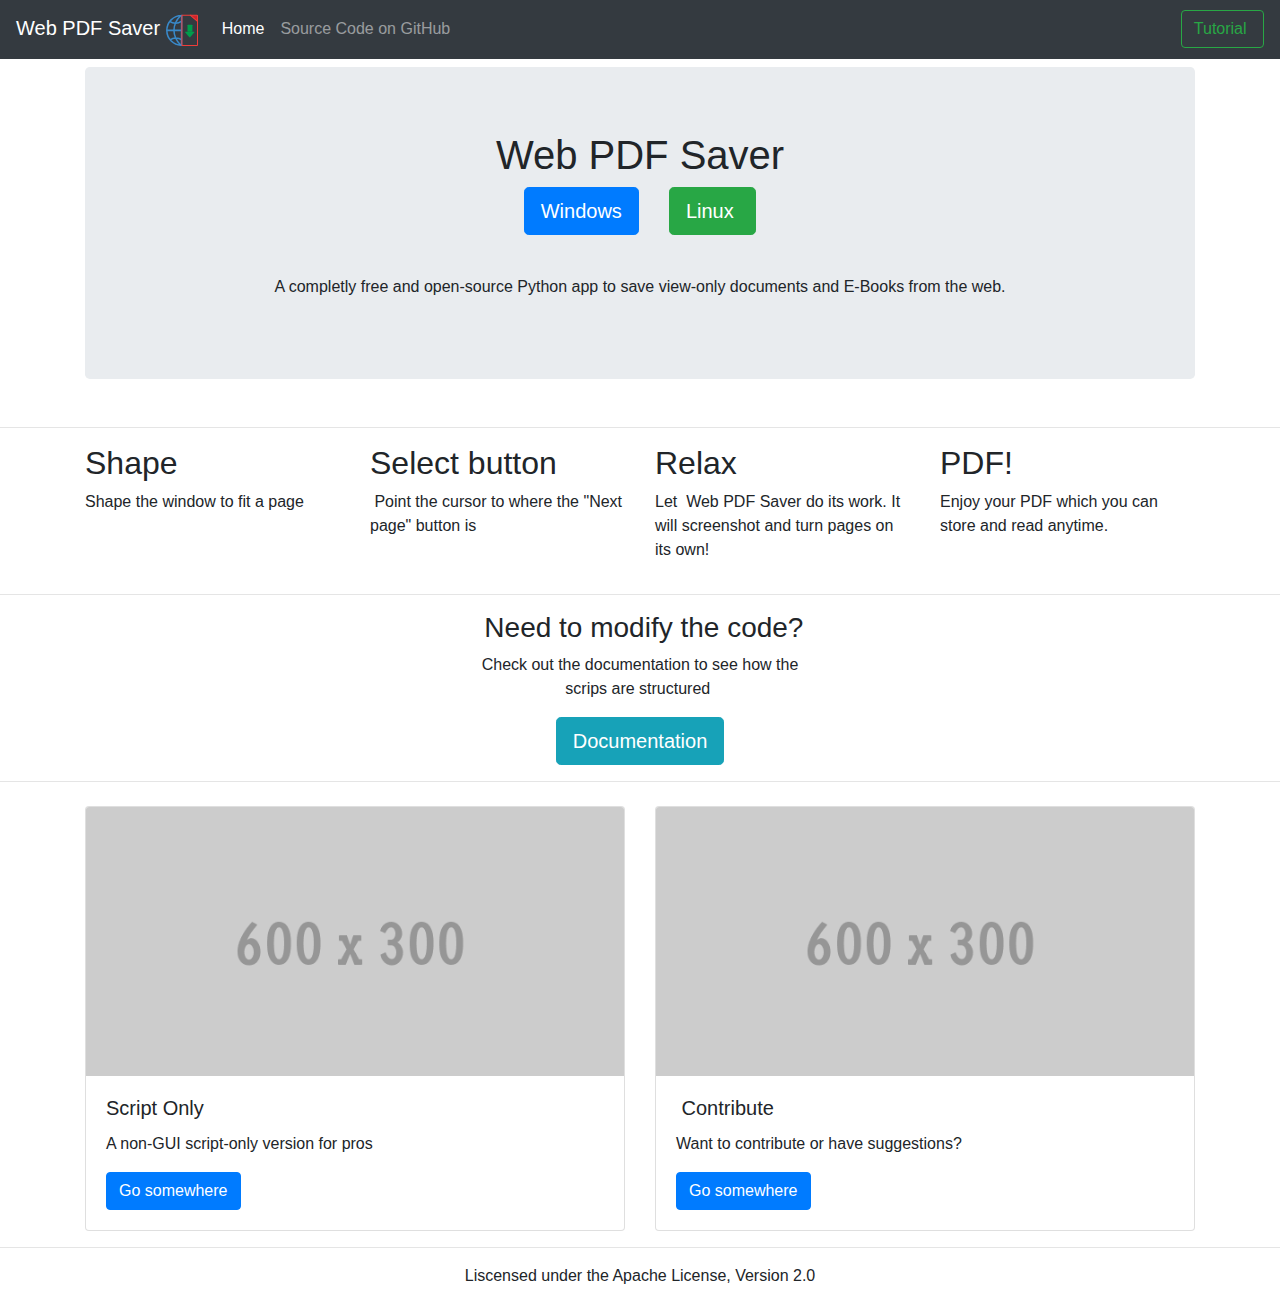
<file: index.html>
<!DOCTYPE html>
<html lang="en">
  <head>
    <meta charset="utf-8">
    <meta http-equiv="X-UA-Compatible" content="IE=edge">
    <meta name="viewport" content="width=device-width, initial-scale=1">
    <title>Web PDF Saver</title>
    <meta name="google-site-verification" content="FYAxRF5yD8C2fvkYzbgf8oop3MVKC-Z6JVF3bijKodk" />
    <!-- Bootstrap -->
    <link href="bootstrap-4.4.1.css" rel="stylesheet">
    <link rel="icon" href="images/bookd.png">
  </head>
  <body>
    <nav class="navbar navbar-expand-lg navbar-dark bg-dark">
      <a class="navbar-brand" href="#">Web PDF Saver&nbsp;<img src="images/bookd_transparent.svg" alt="BookD Logo" style="width:32px;height:32px;"> </a>
      
      <button class="navbar-toggler" type="button" data-toggle="collapse" data-target="#navbarSupportedContent" aria-controls="navbarSupportedContent" aria-expanded="false" aria-label="Toggle navigation">
      <span class="navbar-toggler-icon"></span>
      </button>
      <div class="collapse navbar-collapse" id="navbarSupportedContent">
        <ul class="navbar-nav mr-auto">
          <li class="nav-item active">
            <a class="nav-link" href="#">Home <span class="sr-only">(current)</span></a>
          </li>
          <li class="nav-item">
            <a class="nav-link" href="https://github.com/wpdfs/webPDFsaver">Source Code on GitHub&nbsp;</a>
          </li>

        </ul>
        <form class="form-inline my-2 my-lg-0">
          
			<a class="btn btn-outline-success my-2 my-sm-0" type="submit" role="button" href="Manual/Main.html">Tutorial&nbsp;</a>
        </form>
      </div>
  </nav>
    <div class="container mt-2">
      <div class="row">
        <div class="col-12">
          <div class="jumbotron">
            <h1 class="text-center">Web PDF Saver</h1>
            <div class="row justify-content-center">
              <div class="col-auto">
                <p><a class="btn btn-primary btn-lg" href="Windows/Main.html" role="button">Windows</a> </p>
              </div>
              <div class="col-auto">
				  <p><a class="btn btn-success btn-lg" href="Linux/Main.html" role="button">Linux&nbsp;</a> </p>
              </div>
            </div>
            <p class="text-center"><br>A completly free and open-source Python app to save view-only documents and E-Books from the web.<br> </p>
          </div>
        </div>
      </div>
    </div>
    <div class="container">
      <div class="row">
      </div>
        
  </div>
   
    <hr>
    <div class="container">
      <div class="row">
        <div class="col-lg-3 col-md-6 col-12">
          <h2>Shape&nbsp;</h2>
          <p>Shape the window to fit a page&nbsp;&nbsp;</p>
        </div>
        <div class="col-lg-3 col-md-6 col-12">
          <h2>Select button&nbsp;</h2>
          <p>&nbsp;Point the cursor to where the "Next page" button is&nbsp;&nbsp;</p>
        </div>
        <div class="col-lg-3 col-md-6 col-12">
          <h2> Relax&nbsp;</h2>
          <p>Let&nbsp; Web PDF Saver do its work. It will screenshot and turn pages on its own!&nbsp; &nbsp;</p>
        </div>
        <div class="col-lg-3 col-md-6 col-12">
          <h2>PDF!&nbsp;</h2>
          <p>Enjoy your PDF which you can store and read anytime.&nbsp;&nbsp;</p>
        </div>
      </div>
    </div>
	  <hr>
	  <div class="container">
	<div class="row justify-content-center">
	<div class="text-center col-md-6 col-12 col-lg-12 col-xl-4">
          <h3>&nbsp;Need to modify the code?</h3>
          <p>Check out the documentation to see how the scrips are structured&nbsp;</p>
          <a class="btn btn-info btn-lg" href="#" role="button">Documentation</a>
		</div>
        </div>
	  </div>
    <hr>
    <div class="container mt-4">
      <div class="row">
        <div class="col-sm-6">
          <div class="card">
            <img class="card-img-top" src="images/600X300.gif" alt="Card image cap">
            <div class="card-body">
              <h5 class="card-title">Script Only</h5>
              <p class="card-text">A non-GUI script-only version for pros&nbsp; &nbsp; &nbsp;</p>
              <a href="#" class="btn btn-primary">Go somewhere</a>
            </div>
          </div>
        </div>
        <div class="col-sm-6">
          <div class="card">
            <img class="card-img-top" src="images/600X300.gif" alt="Card image cap">
            <div class="card-body">
              <h5 class="card-title">&nbsp;Contribute</h5>
              <p class="card-text"> Want to contribute or have suggestions?</p>

<a href="#" class="btn btn-primary">Go somewhere</a>
            </div>
          </div>
        </div>
      </div>
    </div>
    <div class="container">
      <div class="row">
                
                </div>

    </div>
    <hr>
    <footer class="text-center">
      <div class="container">
        <div class="row">
          <div class="col-12">
            <p>Liscensed under the Apache License, Version 2.0</p>
          </div>
        </div>
      </div>
    </footer>
    <!-- jQuery (necessary for Bootstrap's JavaScript plugins) -->
    <script src="jquery-3.4.1.min.js"></script>
    <!-- Include all compiled plugins (below), or include individual files as needed -->
    <script src="popper.min.js"></script>
    <script src="bootstrap-4.4.1.js"></script>
  </body>
</html>
</file>
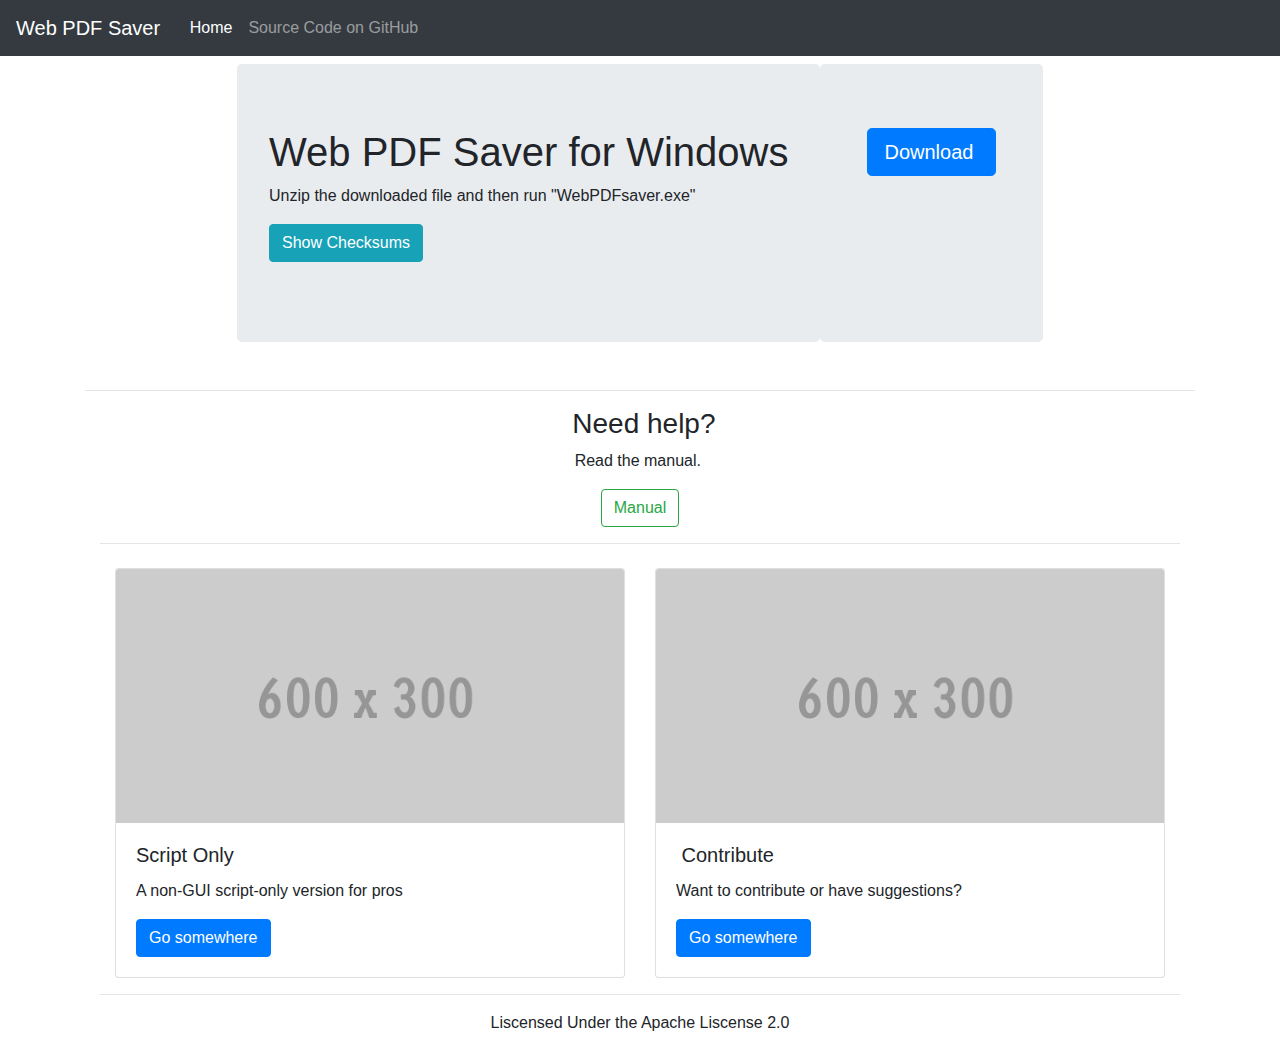
<file: Docs/Main.html>
<!DOCTYPE html>
<html lang="en">
  <head>
    <meta charset="utf-8">
    <meta http-equiv="X-UA-Compatible" content="IE=edge">
    <meta name="viewport" content="width=device-width, initial-scale=1">
    <title>Web PDF Saver for Windows</title>
    <!-- Bootstrap -->
    <link href="css/bootstrap-4.4.1.css" rel="stylesheet">
  </head>
  <body>
    <nav class="navbar navbar-expand-lg navbar-dark bg-dark">
      <a class="navbar-brand" href="#">Web PDF Saver&nbsp;</a>
      <button class="navbar-toggler" type="button" data-toggle="collapse" data-target="#navbarSupportedContent" aria-controls="navbarSupportedContent" aria-expanded="false" aria-label="Toggle navigation">
      <span class="navbar-toggler-icon"></span>
      </button>
      <div class="collapse navbar-collapse" id="navbarSupportedContent">
        <ul class="navbar-nav mr-auto">
          <li class="nav-item active">
            <a class="nav-link" href="https://wpdfs.github.io">Home</a>
          </li>
          <li class="nav-item">
            <a class="nav-link" href="https://github.com/wpdfs/webPDFsaver">Source Code on GitHub&nbsp;</a>
          </li>

        </ul>
        <form class="form-inline my-2 my-lg-0">
          
			
        </form>
      </div>
  </nav>
    <div class="container mt-2">
      
        <div class="col-12">
		<div class="row justify-content-center">
          <div class="jumbotron">
            <h1>Web PDF Saver for Windows</h1>
            
            <p class="text-left" > Unzip the downloaded file and then run "WebPDFsaver.exe"</p>
            
            <p class="text-left" > 
              
              <button type="button" class="btn btn-info" onclick="toggle_text()" id="textButton">
                Show Checksums
              </button>
                </select>
                <div style='display:none;' id='checksums'>
                  For WebPDFsaver.exe- <br><br> SHA256: aee2d55362fc1c8af1f83a0626d45418e2dff801d6ede6cc6b328d3cbf7e96e5 <br> MD5: 122115441cd6e7ae5f02dddb866c02d4
                </div>
                   
		
          </div>
			<div class="jumbotron">
			 <div class="col-auto">
                <p><a class="btn btn-primary btn-lg" href="https://github.com/wpdfs/webPDFsaver/releases/latest/download/WebPDFsaver.zip" role="button">Download&nbsp;</a> </p>
			  </div>
          </div>
      </div>
    </div>
    <div class="container">
      <div class="row">
      </div>
        
  </div>
   
   
	  <hr>
	  <div class="container">
	<div class="row justify-content-center">
	<div class="text-center col-md-6 col-12 col-lg-12 col-xl-4">
          <h3>&nbsp;Need help?</h3>
          <p>Read the manual.&nbsp;</p>
		
        <button class="btn btn-outline-success my-2 my-sm-0"> Manual<type="submit">
		
			</div>
	  </div>
    <hr>
    <div class="container mt-4">
      <div class="row">
        <div class="col-sm-6">
          <div class="card">
            <img class="card-img-top" src="images/600X300.gif" alt="Card image cap">
            <div class="card-body">
              <h5 class="card-title">Script Only</h5>
              <p class="card-text">A non-GUI script-only version for pros&nbsp; &nbsp; &nbsp;</p>
              <a href="#" class="btn btn-primary">Go somewhere</a>
            </div>
          </div>
        </div>
        <div class="col-sm-6">
          <div class="card">
            <img class="card-img-top" src="images/600X300.gif" alt="Card image cap">
            <div class="card-body">
              <h5 class="card-title">&nbsp;Contribute</h5>
              <p class="card-text"> Want to contribute or have suggestions?</p>

<a href="#" class="btn btn-primary">Go somewhere</a>
            </div>
          </div>
        </div>
      </div>
    </div>
    <div class="container">
      <div class="row">
                
                </div>

    </div>
    <hr>
    <footer class="text-center">
      <div class="container">
        <div class="row">
          <div class="col-12">
            <p>Liscensed Under the Apache Liscense 2.0</p>
          </div>
        </div>
      </div>
    </footer>
    <!-- jQuery (necessary for Bootstrap's JavaScript plugins) -->
    <script src="js/jquery-3.4.1.min.js"></script>
    <!-- Include all compiled plugins (below), or include individual files as needed -->
    <script src="js/popper.min.js"></script>
    <script src="js/bootstrap-4.4.1.js"></script>
  </body>
</html>
</file>
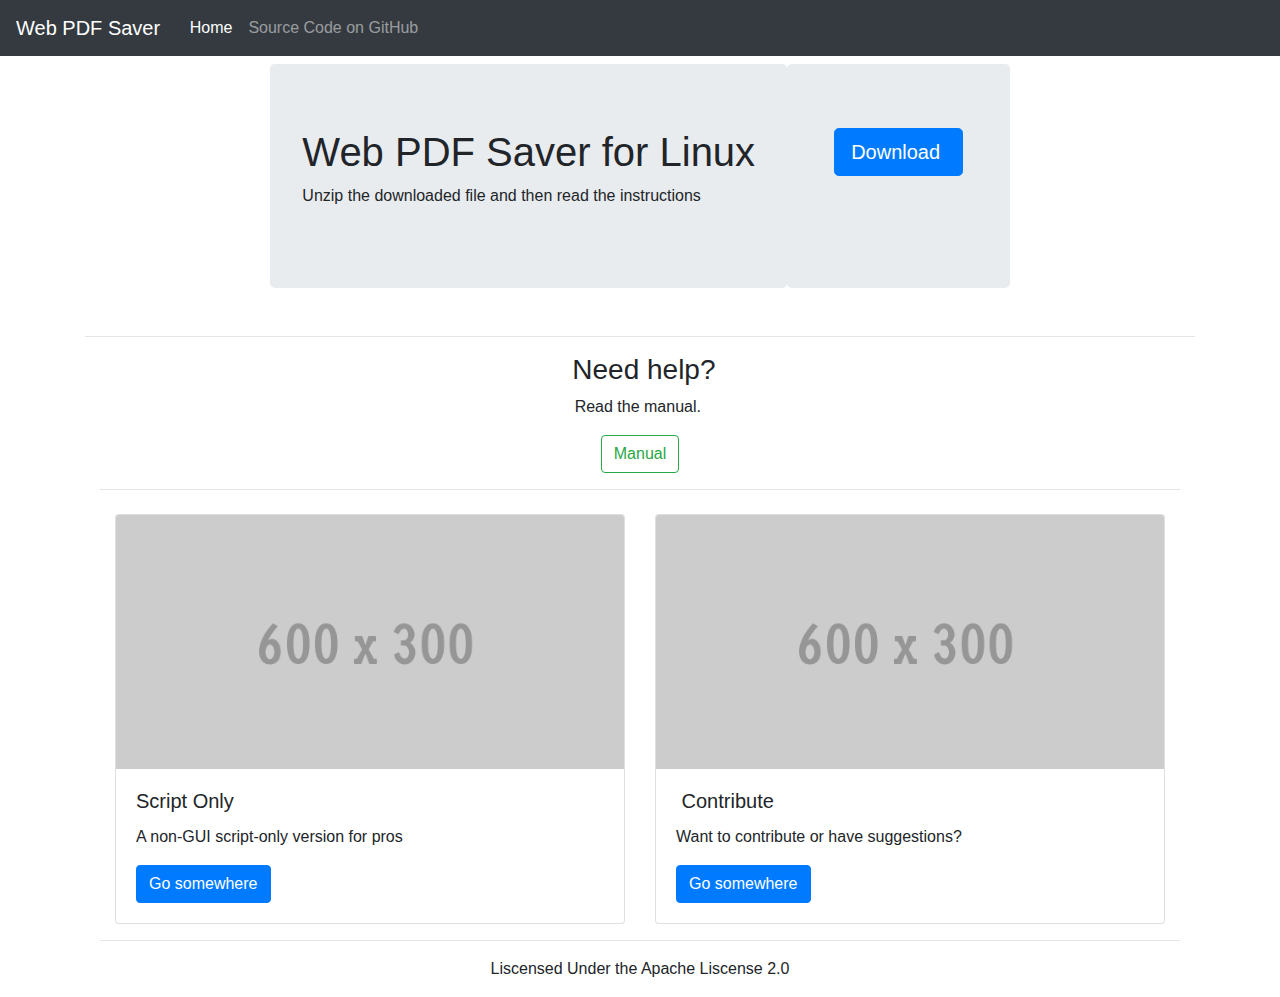
<file: Linux/Main.html>
<!DOCTYPE html>
<html lang="en">
  <head>
    <meta charset="utf-8">
    <meta http-equiv="X-UA-Compatible" content="IE=edge">
    <meta name="viewport" content="width=device-width, initial-scale=1">
    <title>Web PDF Saver for Windows</title>
    <!-- Bootstrap -->
    <link href="css/bootstrap-4.4.1.css" rel="stylesheet">
  </head>
  <body>
    <nav class="navbar navbar-expand-lg navbar-dark bg-dark">
      <a class="navbar-brand" href="#">Web PDF Saver&nbsp;</a>
      <button class="navbar-toggler" type="button" data-toggle="collapse" data-target="#navbarSupportedContent" aria-controls="navbarSupportedContent" aria-expanded="false" aria-label="Toggle navigation">
      <span class="navbar-toggler-icon"></span>
      </button>
      <div class="collapse navbar-collapse" id="navbarSupportedContent">
        <ul class="navbar-nav mr-auto">
          <li class="nav-item active">
            <a class="nav-link" href="https://wpdfs.github.io">Home</a>
          </li>
          <li class="nav-item">
            <a class="nav-link" href="https://github.com/wpdfs/webPDFsaver">Source Code on GitHub&nbsp;</a>
          </li>

        </ul>
        <form class="form-inline my-2 my-lg-0">
          
			
        </form>
      </div>
  </nav>
    <div class="container mt-2">
      
        <div class="col-12">
		<div class="row justify-content-center">
          <div class="jumbotron">
            <h1>Web PDF Saver for Linux</h1>
            
            <p class="text-left" > Unzip the downloaded file and then read the instructions</p>
            
            <p class="text-left" > 
              
		
          </div>
			<div class="jumbotron">
			 <div class="col-auto">
                <p><a class="btn btn-primary btn-lg" href="https://github.com/wpdfs/WebPDFsaver/releases/latest/download/Linux_source.zip" role="button">Download&nbsp;</a> </p>
			  </div>
          </div>
      </div>
    </div>
    <div class="container">
      <div class="row">
      </div>
        
  </div>
   
   
	  <hr>
	  <div class="container">
	<div class="row justify-content-center">
	<div class="text-center col-md-6 col-12 col-lg-12 col-xl-4">
          <h3>&nbsp;Need help?</h3>
          <p>Read the manual.&nbsp;</p>
		
        <button class="btn btn-outline-success my-2 my-sm-0"> Manual<type="submit">
		
			</div>
	  </div>
    <hr>
    <div class="container mt-4">
      <div class="row">
        <div class="col-sm-6">
          <div class="card">
            <img class="card-img-top" src="images/600X300.gif" alt="Card image cap">
            <div class="card-body">
              <h5 class="card-title">Script Only</h5>
              <p class="card-text">A non-GUI script-only version for pros&nbsp; &nbsp; &nbsp;</p>
              <a href="#" class="btn btn-primary">Go somewhere</a>
            </div>
          </div>
        </div>
        <div class="col-sm-6">
          <div class="card">
            <img class="card-img-top" src="images/600X300.gif" alt="Card image cap">
            <div class="card-body">
              <h5 class="card-title">&nbsp;Contribute</h5>
              <p class="card-text"> Want to contribute or have suggestions?</p>

<a href="#" class="btn btn-primary">Go somewhere</a>
            </div>
          </div>
        </div>
      </div>
    </div>
    <div class="container">
      <div class="row">
                
                </div>

    </div>
    <hr>
    <footer class="text-center">
      <div class="container">
        <div class="row">
          <div class="col-12">
            <p>Liscensed Under the Apache Liscense 2.0</p>
          </div>
        </div>
      </div>
    </footer>
    <!-- jQuery (necessary for Bootstrap's JavaScript plugins) -->
    <script src="js/jquery-3.4.1.min.js"></script>
    <!-- Include all compiled plugins (below), or include individual files as needed -->
    <script src="js/popper.min.js"></script>
    <script src="js/bootstrap-4.4.1.js"></script>
  </body>
</html>
</file>
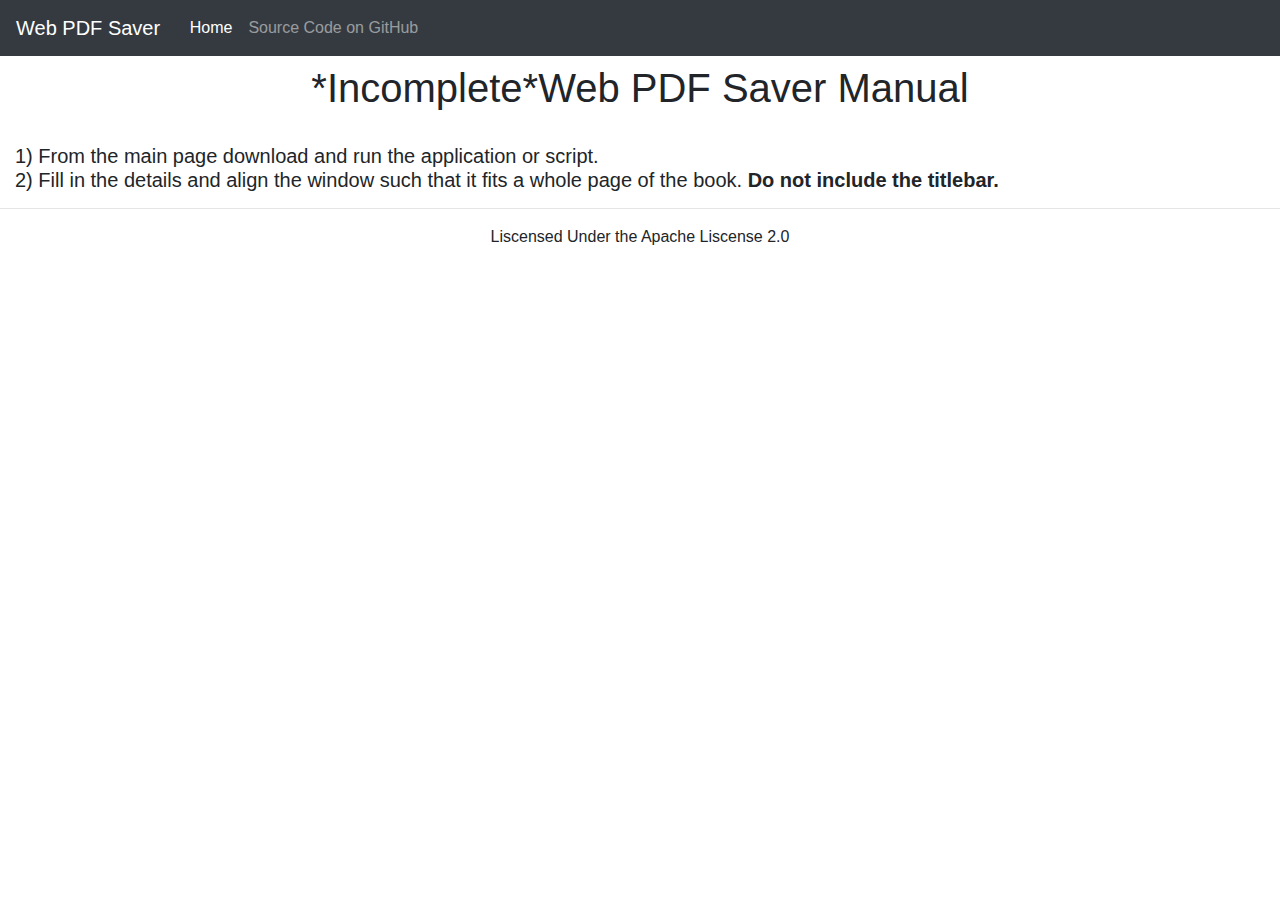
<file: Manual/Main.html>
<!DOCTYPE html>
<html lang="en">
  <head>
    <meta charset="utf-8">
    <meta http-equiv="X-UA-Compatible" content="IE=edge">
    <meta name="viewport" content="width=device-width, initial-scale=1">
    <title>Web PDF Saver for Windows</title>
    <!-- Bootstrap -->
    <link href="css/bootstrap-4.4.1.css" rel="stylesheet">
  </head>
  <body>
    <nav class="navbar navbar-expand-lg navbar-dark bg-dark">
      <a class="navbar-brand" href="#">Web PDF Saver&nbsp;</a>
      <button class="navbar-toggler" type="button" data-toggle="collapse" data-target="#navbarSupportedContent" aria-controls="navbarSupportedContent" aria-expanded="false" aria-label="Toggle navigation">
      <span class="navbar-toggler-icon"></span>
      </button>
      <div class="collapse navbar-collapse" id="navbarSupportedContent">
        <ul class="navbar-nav mr-auto">
          <li class="nav-item active">
            <a class="nav-link" href="https://wpdfs.github.io">Home</a>
          </li>
          <li class="nav-item">
            <a class="nav-link" href="https://github.com/wpdfs/webPDFsaver">Source Code on GitHub&nbsp;</a>
          </li>

        </ul>
        <form class="form-inline my-2 my-lg-0">
          
			
        </form>
      </div>
  </nav>
    <div class="container mt-2"></div>
      
        <div class="col-12">
		<div class="row justify-content-center">
          
      <h1>*Incomplete*</h1>
            <h1>Web PDF Saver Manual</h1>
            
           
                </div>
                   
		
          </div>
			
			 <div class="col-auto">
                <h5>
                  <br>
                1) From the main page download and run the application or script. <br>
                2) Fill in the details and align the window such that it fits a whole page of the book. <b>Do not include the titlebar.</b><br>
                
                
                
                
                </h5>
			  </div>
          </div>
      </div>
    </div>
    
    <hr>
    <footer class="text-center">
      <div class="container">
        <div class="row">
          <div class="col-12">
            <p>Liscensed Under the Apache Liscense 2.0</p>
          </div>
        </div>
      </div>
    </footer>
    <!-- jQuery (necessary for Bootstrap's JavaScript plugins) -->
    <script src="js/jquery-3.4.1.min.js"></script>
    <!-- Include all compiled plugins (below), or include individual files as needed -->
    <script src="js/popper.min.js"></script>
    <script src="js/bootstrap-4.4.1.js"></script>
  </body>
</html>
</file>
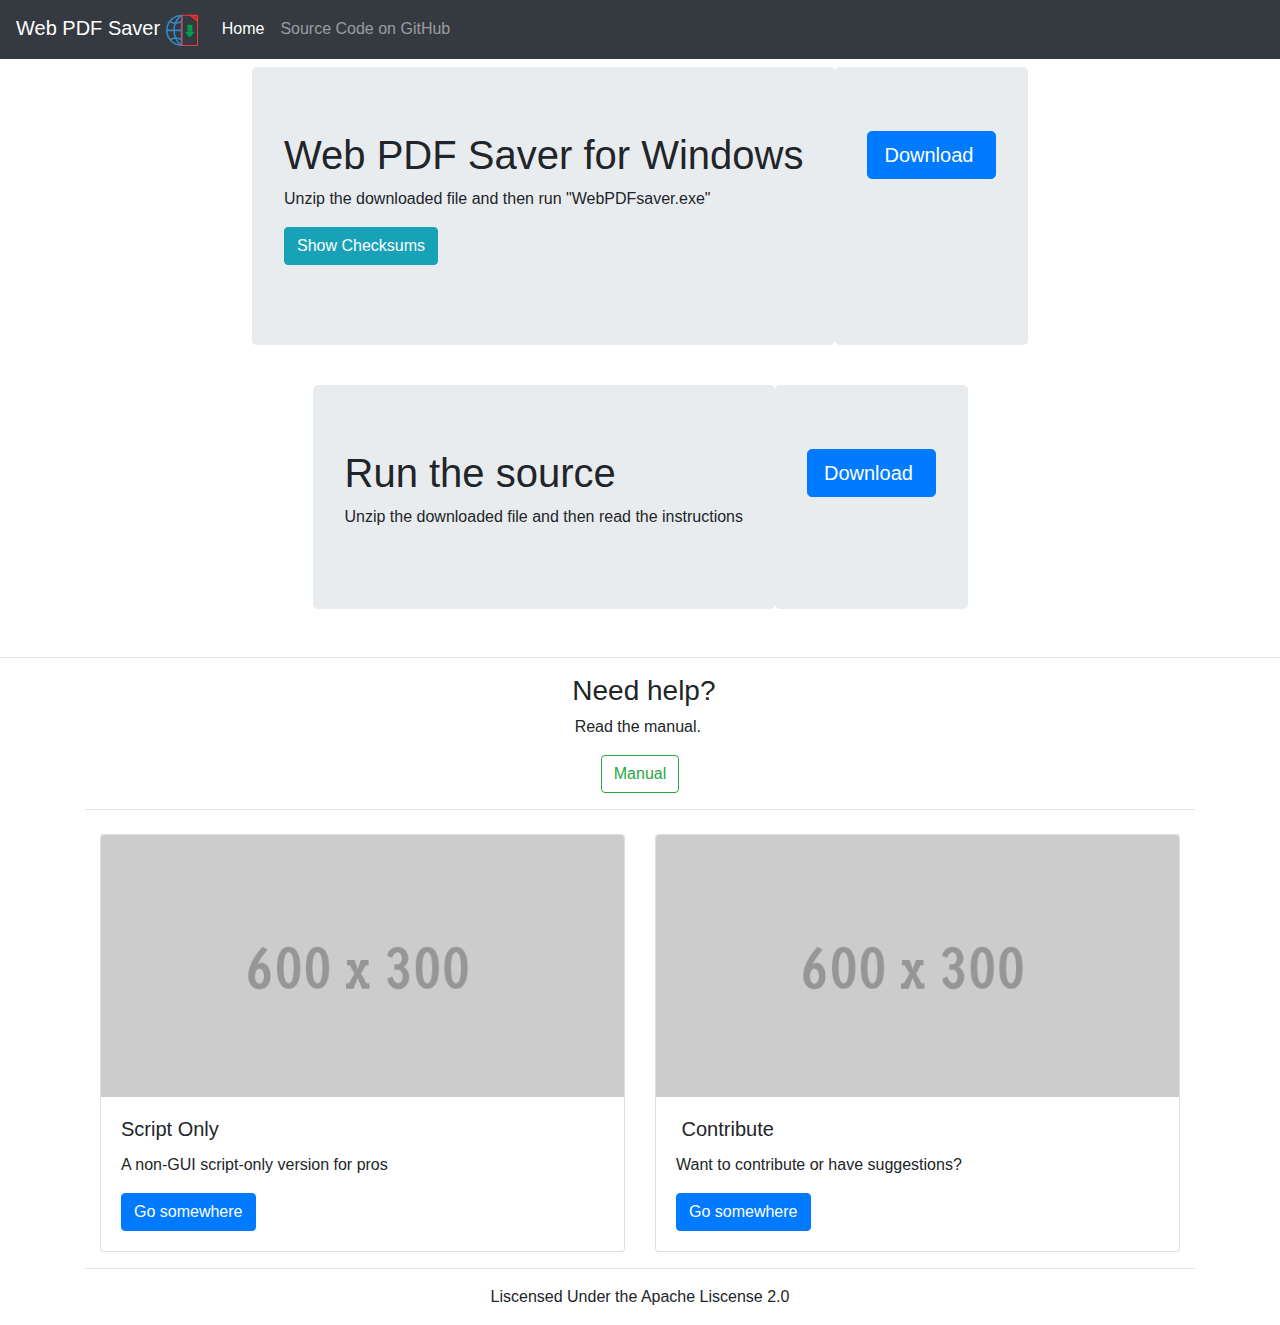
<file: Windows/Main.html>
<!DOCTYPE html>
<html lang="en">
  <head>
    <meta charset="utf-8">
    <meta http-equiv="X-UA-Compatible" content="IE=edge">
    <meta name="viewport" content="width=device-width, initial-scale=1">
    <title>Web PDF Saver for Windows</title>
    <!-- Bootstrap -->
    <link href="css/bootstrap-4.4.1.css" rel="stylesheet">
  </head>
  <body>
    <nav class="navbar navbar-expand-lg navbar-dark bg-dark">
      <a class="navbar-brand" href="https://wpdfs.github.io">Web PDF Saver&nbsp;<img src="images/bookd_transparent.svg" alt="BookD Logo" style="width:32px;height:32px;"> </a>
      <button class="navbar-toggler" type="button" data-toggle="collapse" data-target="#navbarSupportedContent" aria-controls="navbarSupportedContent" aria-expanded="false" aria-label="Toggle navigation">
      <span class="navbar-toggler-icon"></span>
      </button>
      <div class="collapse navbar-collapse" id="navbarSupportedContent">
        <ul class="navbar-nav mr-auto">
          <li class="nav-item active">
            <a class="nav-link" href="https://wpdfs.github.io">Home</a>
          </li>
          <li class="nav-item">
            <a class="nav-link" href="https://github.com/wpdfs/webPDFsaver">Source Code on GitHub&nbsp;</a>
          </li>

        </ul>
        <form class="form-inline my-2 my-lg-0">
          
			
        </form>
      </div>
  </nav>
    <div class="container mt-2">
      
        <div class="col-12">
		<div class="row justify-content-center">
          <div class="jumbotron">
            <h1>Web PDF Saver for Windows</h1>
            
            <p class="text-left" > Unzip the downloaded file and then run "WebPDFsaver.exe"</p>
            
            <p class="text-left" > 
              
              <button type="button" class="btn btn-info" onclick="toggle_text()" id="textButton">
                Show Checksums
              </button>
                </select>
                <div style='display:none;' id='checksums'>
                  For WebPDFsaver.exe- <br><br> SHA256: aee2d55362fc1c8af1f83a0626d45418e2dff801d6ede6cc6b328d3cbf7e96e5 <br> MD5: 122115441cd6e7ae5f02dddb866c02d4

                     </div>
                    </div>
                     <div class="jumbotron">
                     <div class="float right">
                     <a class="btn btn-primary btn-lg" href="https://e-bookd.github.io/Downloads/WebPDFsaver.zip" role="button">Download&nbsp;</a>
                     </div> 
                    </div>
               
                  </div>
                </div>
                </div>
              </div>
                  <div class="container mt-2">
                
                  </div>
                
                  

                  
                  <div class="col-12">
              <div class="row justify-content-center">
                    <div class="jumbotron">
                      <h1>Run the source</h1>
                      
                      <p class="text-left" > Unzip the downloaded file and then read the instructions</p>
                      
                      <p class="text-left" > 
                        </div>
                        <div class="jumbotron">
                        <div class="float-right">
                <a class="btn btn-primary btn-lg" href="https://github.com/e-bookd/webPDFsaver/releases/latest/download/Windows_source.zip" role="button">Download&nbsp;</a> 
			  </div>
      </div>
          </div>
      </div>
    </div>
    <div class="container">
      <div class="row">
      </div>
        
  </div>
   
   
	  <hr>
	  <div class="container">
	<div class="row justify-content-center">
	<div class="text-center col-md-6 col-12 col-lg-12 col-xl-4">
          <h3>&nbsp;Need help?</h3>
          <p>Read the manual.&nbsp;</p>
		
        <button class="btn btn-outline-success my-2 my-sm-0"> Manual<type="submit">
		
			</div>
	  </div>
    <hr>
    <div class="container mt-4">
      <div class="row">
        <div class="col-sm-6">
          <div class="card">
            <img class="card-img-top" src="images/600X300.gif" alt="Card image cap">
            <div class="card-body">
              <h5 class="card-title">Script Only</h5>
              <p class="card-text">A non-GUI script-only version for pros&nbsp; &nbsp; &nbsp;</p>
              <a href="#" class="btn btn-primary">Go somewhere</a>
            </div>
          </div>
        </div>
        <div class="col-sm-6">
          <div class="card">
            <img class="card-img-top" src="images/600X300.gif" alt="Card image cap">
            <div class="card-body">
              <h5 class="card-title">&nbsp;Contribute</h5>
              <p class="card-text"> Want to contribute or have suggestions?</p>

<a href="#" class="btn btn-primary">Go somewhere</a>
            </div>
          </div>
        </div>
      </div>
    </div>
    <div class="container">
      <div class="row">
                
                </div>

    </div>
    <hr>
    <footer class="text-center">
      <div class="container">
        <div class="row">
          <div class="col-12">
            <p>Liscensed Under the Apache Liscense 2.0</p>
          </div>
        </div>
      </div>
    </footer>
    <!-- jQuery (necessary for Bootstrap's JavaScript plugins) -->
    <script src="js/jquery-3.4.1.min.js"></script>
    <!-- Include all compiled plugins (below), or include individual files as needed -->
    <script src="js/popper.min.js"></script>
    <script src="js/bootstrap-4.4.1.js"></script>
  </body>
</html>
</file>
